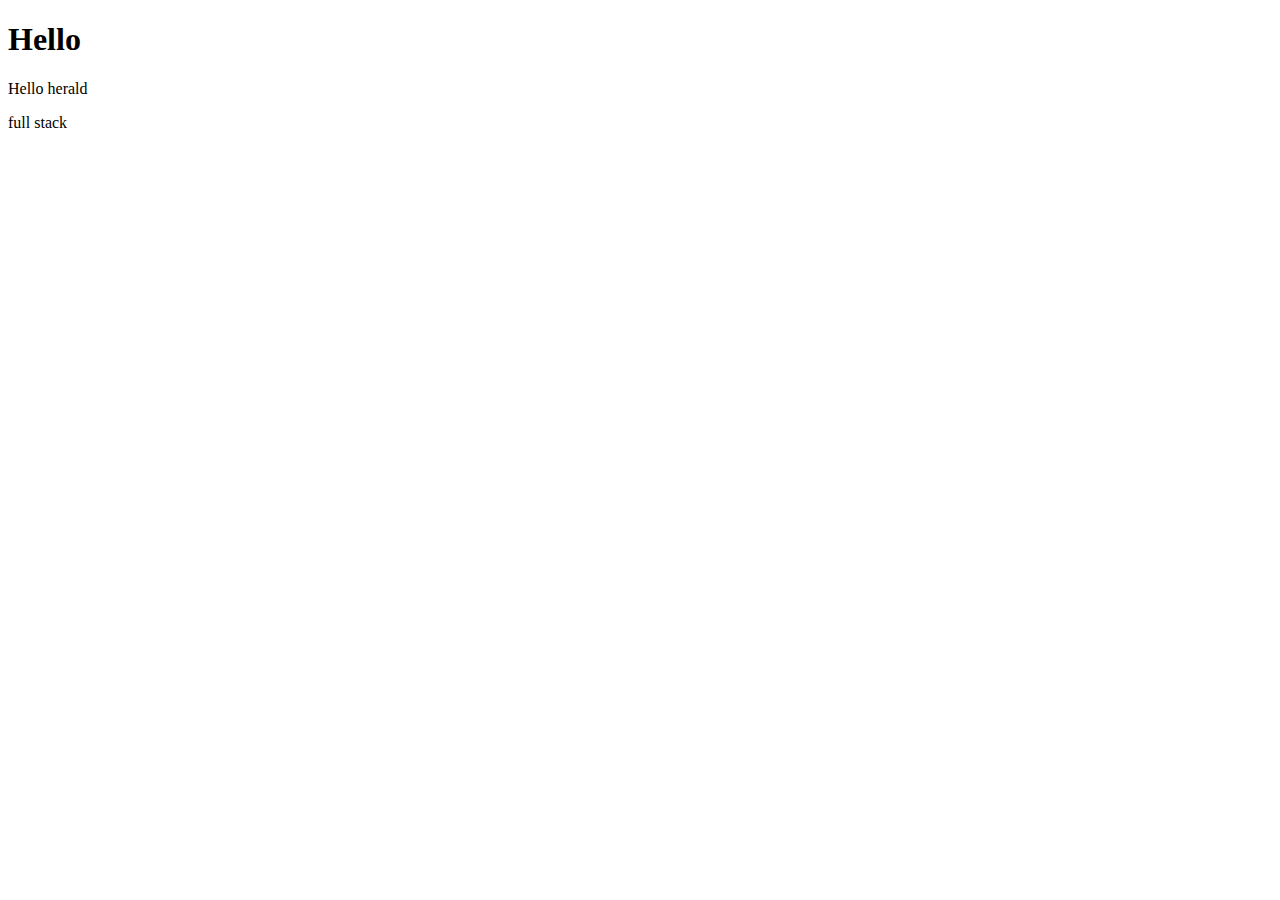
<file: tutorial/dom.html>
<!DOCTYPE html>
<html lang="en">
<head>
    <meta charset="UTF-8">
    <meta name="viewport" content="width=device-width, initial-scale=1.0">
    <title>Document</title>
</head>
<body>
    <h1 id="info">Hello</h1>
    <p class="demo">Hello herald</p>
    <p class="demo">full stack</p>


    

    <script>
        const heading = document.getElementsById('info')
        heading.innerText = "Tutorial"
        heading.style.color = "red"
        heading.remove()

        const allPara = document.getElementsByClassName('demo')
        allPara[0].innerText = "sushant"

        document.querySelector('info') //returns elements with id-info
        document.querySelector('demo') //always returns first element with given class
        document.querySelectorAll('demo') // always return all element with given 
        document.querySelector('p') //returns first element with tag p
        document.querySelectorAll('p') // returns all element with tag p

        //Adding new Element//
        const newE1 = document.createElement('p');
        newE1.innerText = "Kathmandu"
        document.body.appendChild(newE1)


        



    </script>
    
</body>
</html>
</file>
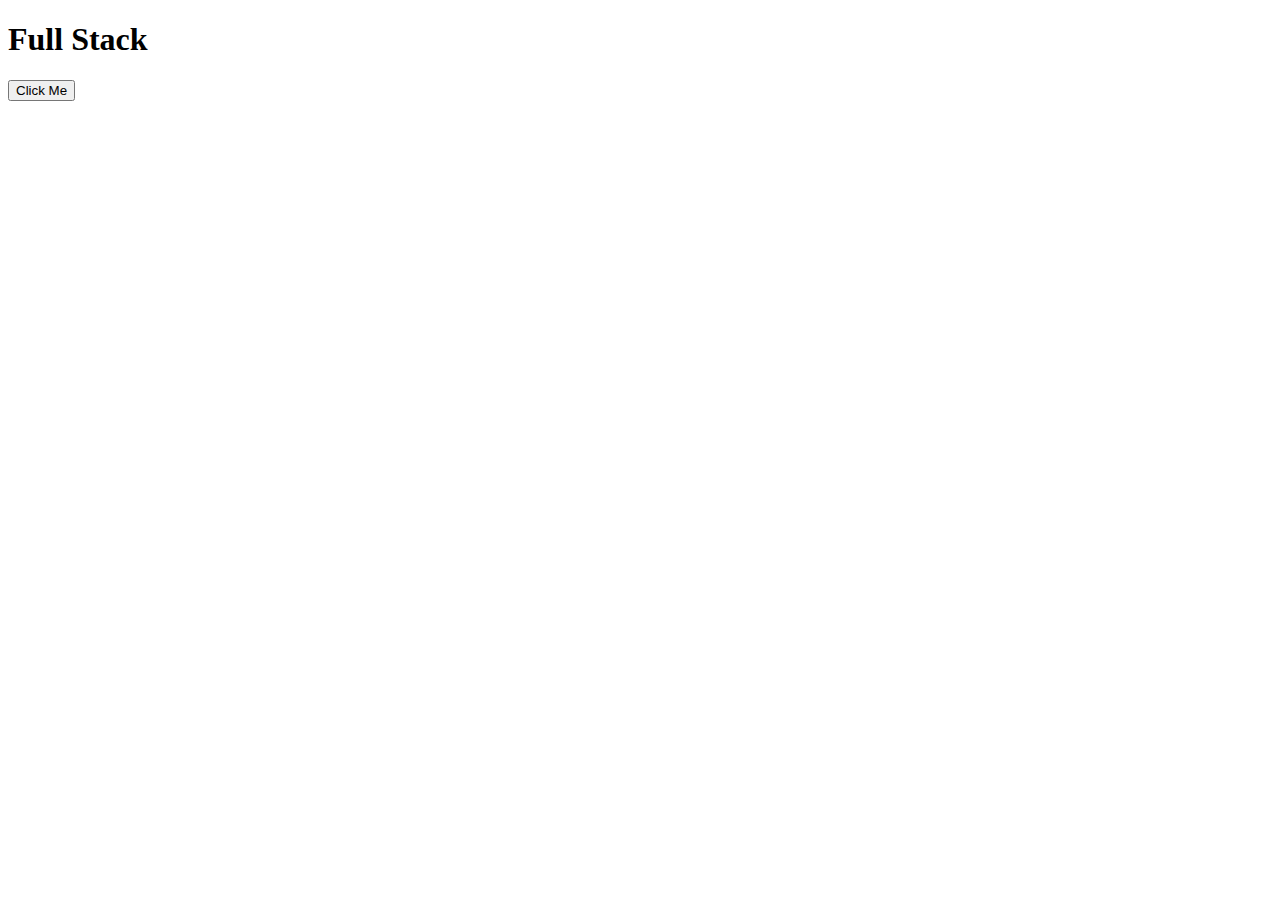
<file: tutorial/event.html>
<!DOCTYPE html>
<html lang="en">
<head>
    <meta charset="UTF-8">
    <meta name="viewport" content="width=device-width, initial-scale=1.0">
    <title>Document</title>
</head>
<body>
    <h1 id= "heading"> Full Stack</h1>
    <button id="btn"> Click Me</button>
    <p id = "display"></p>

    <script>
        document.getElementById('btn').addEventListener('click',function(){
            document.getElementById('display').innerText = "This was clicked"

        })

        const title= document.getElementById('heading')
        title.addEventListener('mouseover', function(){
            title.style.color = "purple"
        })
        title.addEventListener('mouseout', function(){
            title.style.color = "black"
        })

       
            
        
    </script>
</body>
</html>
</file>
